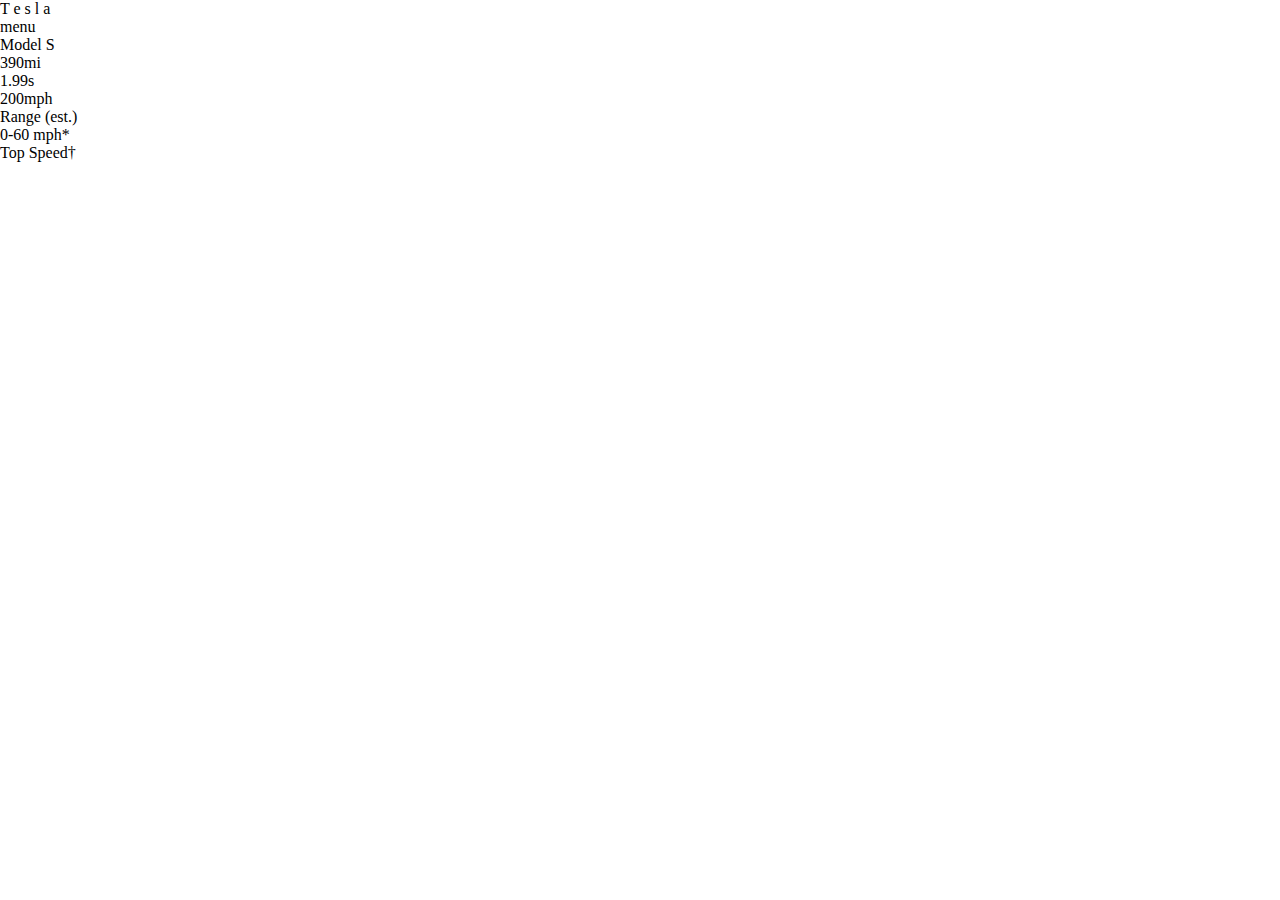
<file: index.html>
<!DOCTYPE html>
<html lang="en">
<head>
    <meta charset="UTF-8">
    <meta http-equiv="X-UA-Compatible" content="IE=edge">
    <meta name="viewport" content="width=device-width, initial-scale=1.0">
    <title>Modified</title>
    <link rel="stylesheet" href="./styles.css">
</head>
<body>
        <div id="container1">
        <div id="item-1">T e s l a</div>
        <div id="item-2">menu</div> 
        <div id="item-3">Model S</div>
        <div id="item-4">390mi</div>
        <div id="item-5">1.99s</div>
        <div id="item-6">200mph</div>
        <div id="item-7">Range (est.)</div>
        <div id="item-8">0-60 mph*</div>
        <div id="item-9">Top Speed†</div>
        
    </div>

    <div class="container2">

    </div>
</body>
</html>
</file>
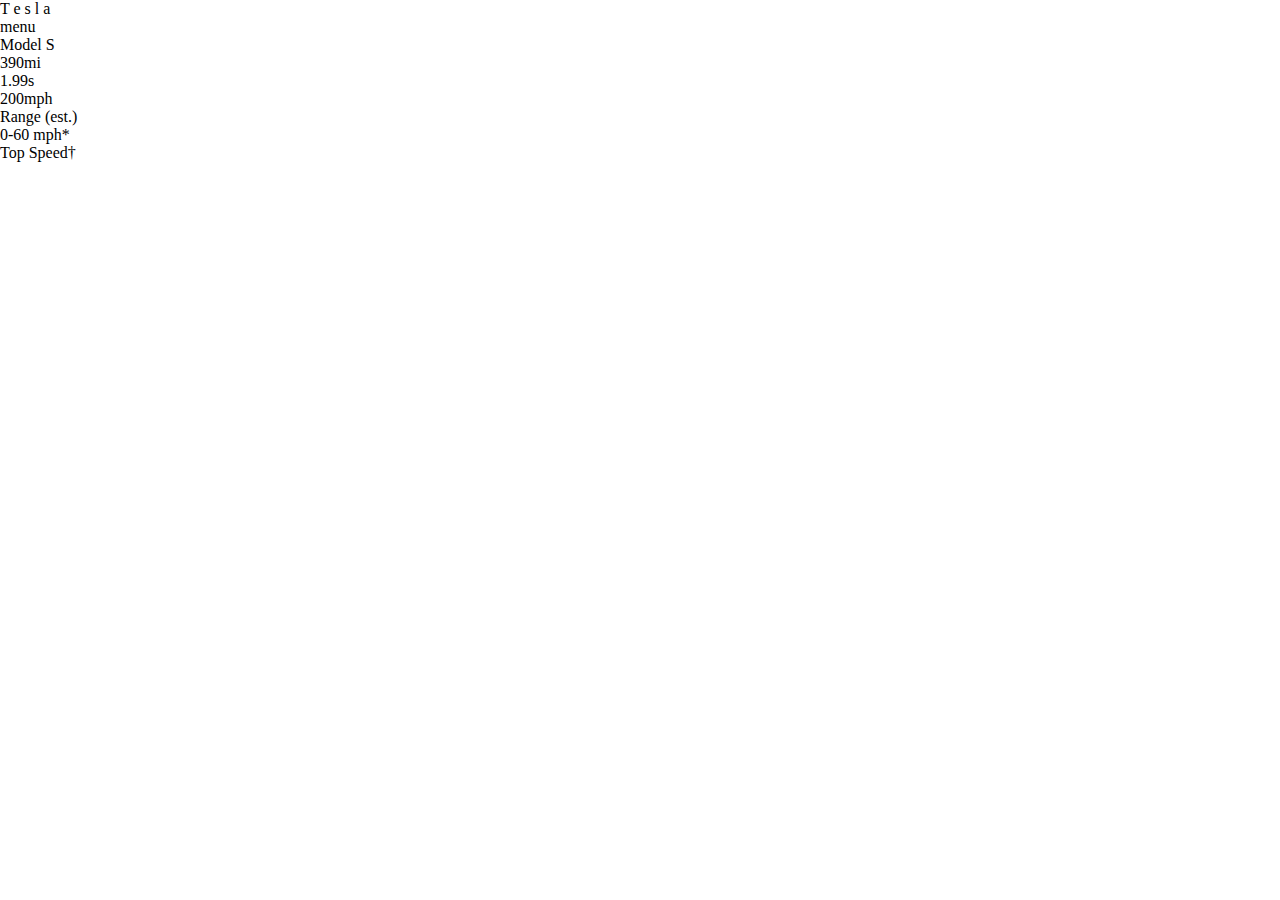
<file: modififng.html>
<!DOCTYPE html>
<html lang="en">
<head>
    <meta charset="UTF-8">
    <meta http-equiv="X-UA-Compatible" content="IE=edge">
    <meta name="viewport" content="width=device-width, initial-scale=1.0">
    <title>Modified</title>
    <link rel="stylesheet" href="./link.css">
</head>
<body>
        <div id="container1">
        <div id="item-1">T e s l a</div>
        <div id="item-2">menu</div> 
        <div id="item-3">Model S</div>
        <div id="item-4">390mi</div>
        <div id="item-5">1.99s</div>
        <div id="item-6">200mph</div>
        <div id="item-7">Range (est.)</div>
        <div id="item-8">0-60 mph*</div>
        <div id="item-9">Top Speed†</div>
        
    </div>

    <div class="container2">

    </div>
</body>
</html>
</file>
<file: styles.css>
*{
    margin: 0%;
    padding: 0%;
}

@media (max-width:341px)
{
    #container1{
        display: grid;
        background-image: url("./Model-S-Mobile.jpg");
        background-repeat: no-repeat;
        background-position: center;
        background-size: cover;
        grid-column: 50px 50px 50px 50px 50px 50px 50px 50px;
        grid-template-rows: 100px 200px 100px 130px 50px 60px ;
        grid-template-areas:
        "item-1 item-1 item-1 item-1 item-1 item-2 item-2 item-2" 
        "item-3 item-3 item-3 item-3 item-3 item-3 item-3 item-3"
        "item-3 item-3 item-3 item-3 item-3 item-3 item-3 item-3"
        "item-4 item-4 item-4 item-5 item-5 item-6 item-6 item-6"
        "item-7 item-7 item-7 item-8 item-8 item-9 item-9 item-9";


        justify-content: space-around;
    }

    #item-1{
        display: flex;
        grid-area: item-1;
        margin: 10px 10px 10px 10px;
        font-size: 2.5em;
        justify-content: flex-start;
        align-items: flex-end;
    }

    #item-2{
        display: flex;
        grid-area: item-2;
        margin: 50px 20px 27px 40px;
        border: 1px solid black;
        padding: 2px;
        font-size: 1.2em;
        justify-content:center;
        align-items: flex-end;
    }

    #item-3{
       display: flex;
        grid-area: item-3;
        margin: 10px;
        padding: 10px;
        font-size: 3.5em;
        justify-content:center;
    }
    #item-4{
        display: flex;
        grid-area: item-4;
        font-size: 2em;
        justify-content: center;
        align-items: flex-end;
    }
    #item-5{
        display: flex;
        grid-area: item-5;
        font-size: 2em;
        justify-content: center;
        align-items: flex-end;
    }
    #item-6{
        display: flex;
        grid-area: item-6;
        font-size: 2em;
        justify-content: center;
        align-items: flex-end;
    }

    #item-7{
        display: flex;
        grid-area: item-7;
        font-size: 1em;
        color: aliceblue;
        justify-content: center;
        align-items: flex-start;
    }

    #item-8{
        display: flex;
        grid-area: item-8;
        font-size: 1em;
        color: aliceblue;
        justify-content: center;
        align-items: flex-start;
    }

    #item-9{
        display: flex;
        grid-area: item-9;
        font-size: 1em;
        color: aliceblue;
        justify-content: center;
        align-items: flex-start;
    }
    
}

@media (max-width:480px)
{
    #container1{
        display: grid;
        background-image: url("./Model-S-Mobile.jpg");
        background-repeat: no-repeat;
        background-position: center;
        background-size: cover;
        grid-column: 50px 50px 50px 50px 50px 50px 50px 50px;
        grid-template-rows: 100px 200px 100px 130px 50px 60px ;
        grid-template-areas:
        "item-1 item-1 item-1 item-1 item-1 item-2 item-2 item-2" 
        "item-3 item-3 item-3 item-3 item-3 item-3 item-3 item-3"
        "item-3 item-3 item-3 item-3 item-3 item-3 item-3 item-3"
        "item-4 item-4 item-4 item-5 item-5 item-6 item-6 item-6"
        "item-7 item-7 item-7 item-8 item-8 item-9 item-9 item-9";


        justify-content: space-around;
    }

    #item-1{
        display: flex;
        grid-area: item-1;
        margin: 10px 10px 10px 10px;
        padding: 10px 10px 10px 10px;
        font-size: 2.5em;
        justify-content: flex-start;
        align-items: flex-end;
    }

    #item-2{
        display: flex;
        grid-area: item-2;
        margin: 50px 20px 27px 40px;
        border: 1px solid black;
        padding: 2px;
        font-size: 1.2em;
        justify-content:center;
        align-items: flex-end;
    }

    #item-3{
       display: flex;
        grid-area: item-3;
        margin: 10px;
        padding: 10px;
        font-size: 3.5em;
        justify-content:center;
    }
    #item-4{
        display: flex;
        grid-area: item-4;
        font-size: 2em;
        justify-content: center;
        align-items: flex-end;
    }
    #item-5{
        display: flex;
        grid-area: item-5;
        font-size: 2em;
        justify-content: center;
        align-items: flex-end;
    }
    #item-6{
        display: flex;
        grid-area: item-6;
        font-size: 2em;
        justify-content: center;
        align-items: flex-end;
    }

    #item-7{
        display: flex;
        grid-area: item-7;
        font-size: 1em;
        color: aliceblue;
        justify-content: center;
        align-items: flex-start;
    }

    #item-8{
        display: flex;
        grid-area: item-8;
        font-size: 1em;
        color: aliceblue;
        justify-content: center;
        align-items: flex-start;
    }

    #item-9{
        display: flex;
        grid-area: item-9;
        font-size: 1em;
        color: aliceblue;
        justify-content: center;
        align-items: flex-start;
    }
    
}
</file>
<file: link.css>
*{
    margin: 0%;
    padding: 0%;
}

@media (max-width:341px)
{
    #container1{
        display: grid;
        background-image: url("./Model-S-Mobile.jpg");
        background-repeat: no-repeat;
        background-position: center;
        background-size: cover;
        grid-column: 50px 50px 50px 50px 50px 50px 50px 50px;
        grid-template-rows: 100px 200px 100px 130px 50px 60px ;
        grid-template-areas:
        "item-1 item-1 item-1 item-1 item-1 item-2 item-2 item-2" 
        "item-3 item-3 item-3 item-3 item-3 item-3 item-3 item-3"
        "item-3 item-3 item-3 item-3 item-3 item-3 item-3 item-3"
        "item-4 item-4 item-4 item-5 item-5 item-6 item-6 item-6"
        "item-7 item-7 item-7 item-8 item-8 item-9 item-9 item-9";


        justify-content: space-around;
    }

    #item-1{
        display: flex;
        grid-area: item-1;
        margin: 10px 10px 10px 10px;
        font-size: 2.5em;
        justify-content: flex-start;
        align-items: flex-end;
    }

    #item-2{
        display: flex;
        grid-area: item-2;
        margin: 50px 20px 27px 40px;
        border: 1px solid black;
        padding: 2px;
        font-size: 1.2em;
        justify-content:center;
        align-items: flex-end;
    }

    #item-3{
       display: flex;
        grid-area: item-3;
        margin: 10px;
        padding: 10px;
        font-size: 3.5em;
        justify-content:center;
    }
    #item-4{
        display: flex;
        grid-area: item-4;
        font-size: 2em;
        justify-content: center;
        align-items: flex-end;
    }
    #item-5{
        display: flex;
        grid-area: item-5;
        font-size: 2em;
        justify-content: center;
        align-items: flex-end;
    }
    #item-6{
        display: flex;
        grid-area: item-6;
        font-size: 2em;
        justify-content: center;
        align-items: flex-end;
    }

    #item-7{
        display: flex;
        grid-area: item-7;
        font-size: 1em;
        color: aliceblue;
        justify-content: center;
        align-items: flex-start;
    }

    #item-8{
        display: flex;
        grid-area: item-8;
        font-size: 1em;
        color: aliceblue;
        justify-content: center;
        align-items: flex-start;
    }

    #item-9{
        display: flex;
        grid-area: item-9;
        font-size: 1em;
        color: aliceblue;
        justify-content: center;
        align-items: flex-start;
    }
    
}

@media (max-width:480px)
{
    #container1{
        display: grid;
        background-image: url("./Model-S-Mobile.jpg");
        background-repeat: no-repeat;
        background-position: center;
        background-size: cover;
        grid-column: 50px 50px 50px 50px 50px 50px 50px 50px;
        grid-template-rows: 100px 200px 100px 130px 50px 60px ;
        grid-template-areas:
        "item-1 item-1 item-1 item-1 item-1 item-2 item-2 item-2" 
        "item-3 item-3 item-3 item-3 item-3 item-3 item-3 item-3"
        "item-3 item-3 item-3 item-3 item-3 item-3 item-3 item-3"
        "item-4 item-4 item-4 item-5 item-5 item-6 item-6 item-6"
        "item-7 item-7 item-7 item-8 item-8 item-9 item-9 item-9";


        justify-content: space-around;
    }

    #item-1{
        display: flex;
        grid-area: item-1;
        margin: 10px 10px 10px 10px;
        padding: 10px 10px 10px 10px;
        font-size: 2.5em;
        justify-content: flex-start;
        align-items: flex-end;
    }

    #item-2{
        display: flex;
        grid-area: item-2;
        margin: 50px 20px 27px 40px;
        border: 1px solid black;
        padding: 2px;
        font-size: 1.2em;
        justify-content:center;
        align-items: flex-end;
    }

    #item-3{
       display: flex;
        grid-area: item-3;
        margin: 10px;
        padding: 10px;
        font-size: 3.5em;
        justify-content:center;
    }
    #item-4{
        display: flex;
        grid-area: item-4;
        font-size: 2em;
        justify-content: center;
        align-items: flex-end;
    }
    #item-5{
        display: flex;
        grid-area: item-5;
        font-size: 2em;
        justify-content: center;
        align-items: flex-end;
    }
    #item-6{
        display: flex;
        grid-area: item-6;
        font-size: 2em;
        justify-content: center;
        align-items: flex-end;
    }

    #item-7{
        display: flex;
        grid-area: item-7;
        font-size: 1em;
        color: aliceblue;
        justify-content: center;
        align-items: flex-start;
    }

    #item-8{
        display: flex;
        grid-area: item-8;
        font-size: 1em;
        color: aliceblue;
        justify-content: center;
        align-items: flex-start;
    }

    #item-9{
        display: flex;
        grid-area: item-9;
        font-size: 1em;
        color: aliceblue;
        justify-content: center;
        align-items: flex-start;
    }
    
}
</file>
